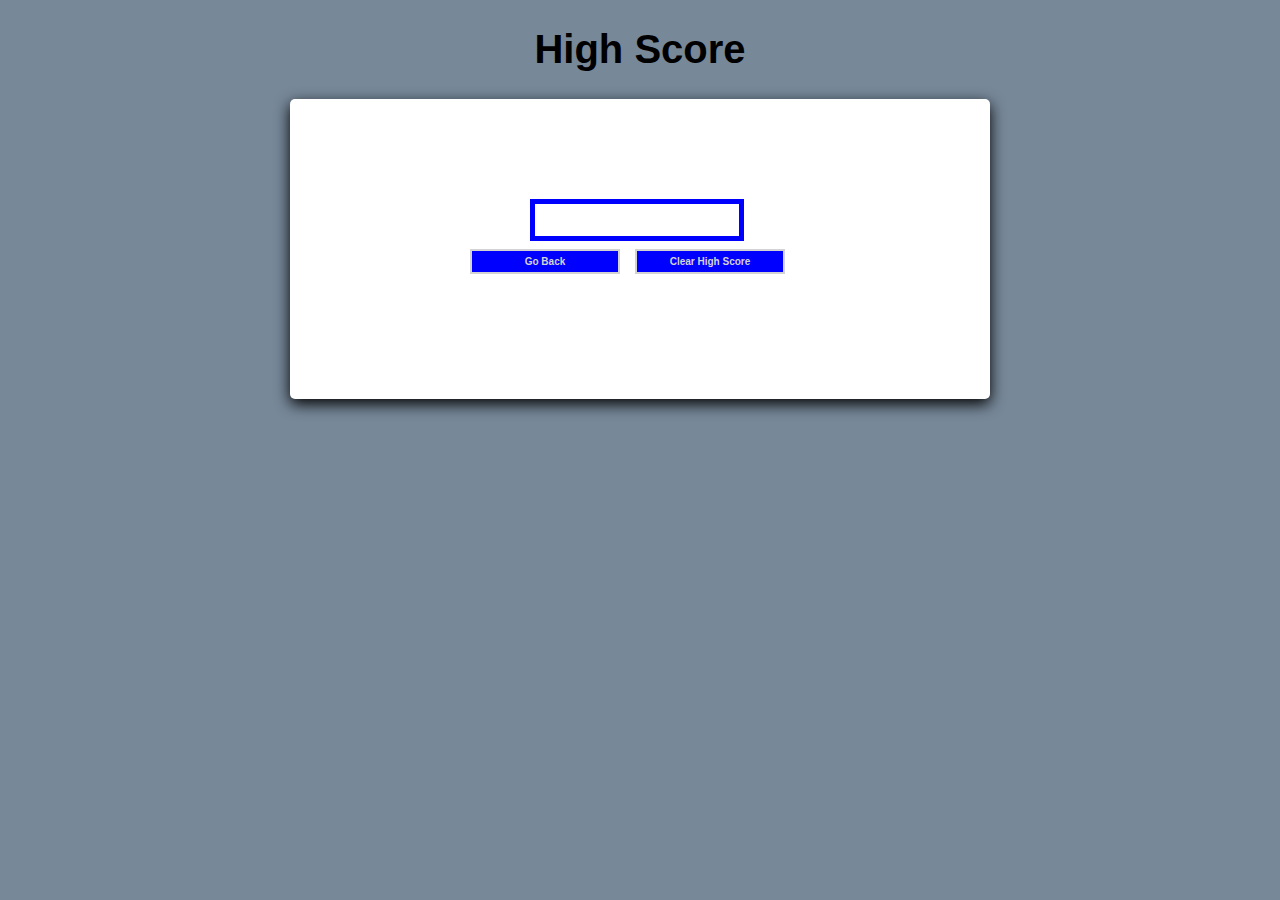
<file: highScore.html>
<!DOCTYPE html>
<html lang="en">
<head>
    <meta charset="UTF-8">
    <meta name="viewport" content="width=device-width, initial-scale=1.0">
    <meta http-equiv="X-UA-Compatible" content="ie=edge">
    <link rel="stylesheet" href="style.css">
    <title>High Score</title>
</head>
<body>
    <h1>High Score</h1>
    <div id="container">
        <div id="highScore">
              <input id="nameScore" type="text">
            <button id="goBack">Go Back</button>
            <button id="clearHighScore">Clear High Score</button>
        </div>
    </div>
    <script src="script.js"></script>
    
    
</body>
</html>
</file>
<file: style.css>
body{
    background-color: lightslategray;
    font-size: 20px;
    font-family:Arial, Helvetica, sans-serif;
    align-items: center;
}

#container{
    margin : 20px auto;
    background-color: white;
    height: 300px;
    width : 700px;
    border-radius: 5px;
    box-shadow: 0px 5px 15px 0px;
    position: relative;
    align-content: center;
    
}
#start{
    background-color: blue;
    font-size: 1.5em;
    font-weight: bolder;
    word-break: break-all;
    width:100px;
    height:150px;
    border : 2px solid lightgrey;
    text-align: center;
    cursor: pointer;
    position: absolute;
    left:200px;
    top:50px;
    color : lightgrey;
}
#start:hover{
    background-color: green;
    border: 3px solid lightgray;
    color : lightgray;
}


#qImg img{
    width : 200px;
    height : 200px;
    border-top-left-radius: 5px;
}

#question{
    background-color: white;
    width:600px;
    height : 125px;
    position: absolute;
    right:0;
    top:0;
    padding: 10px;
}
#question p{
    margin : 0;
    padding : 15px;
    font-size: 1.25em;
}

#choices{
    background-color: white;
    width : 600px;
    position: absolute;
    right : 0;
    top : 125px;
    padding : 10px
}
.choice{
    display: inline-block;
    width : 135px;
    text-align: center;
    border : 1px solid white;
    border-radius: 5px;
    cursor: pointer;
    padding : 5px;
}
.choice:hover{
    border : 2px solid grey;
    font-weight: bold;
}

#timer{
    position: absolute;
    height : 100px;
    width : 200px;
    bottom : 0px;
    text-align: center;
}
#counter{
    font-size: 3em;
}
#btimeGauge{
    width : 150px;
    height : 10px;
    border-radius: 10px;
    background-color: lightgray;
    margin-left : 25px;
}
#timeGauge{
    height : 10px;
    border-radius: 10px;
    background-color: mediumseagreen;
    margin-top : -10px;
    margin-left : 25px;
}
#progress{
    width : 500px;
    position: absolute;
    bottom : 0px;
    right : 0px;
    padding:5px;
    text-align: right;
}
.prog{
    width : 25px;
    height : 25px;
    border: 1px solid black;
    display: inline-block;
    border-radius: 50%;
    margin-left : 5px;
    margin-right : 5px;
}
#scoreContainer{
    margin : 20px auto;
    background-color: white;
    opacity: 0.8;
    height: 300px;
    width : 700px;
    border-radius: 5px;
    box-shadow: 0px 5px 15px 0px;
    position: relative;
    display: none;
}

#scoreContainer p{
    position: absolute;
    display: block;
    width : 59px;
    height :59px;
    top:130px;
    left:325px;
    font-size: 1.5em;
    font-weight: bold;
    text-align: center;
}

#goBack{
    background-color: blue;
    font-size: 10px;
    font-weight: bolder;
    word-break: break-all;
    width:150px;
    height:25px;
    border : 2px solid lightgrey;
    text-align: center;
    cursor: pointer;
    position: absolute;
    left:180px;
    top:150px;
    color : lightgrey;

}

#goBack:hover{
    background-color: green;
    border: 3px solid lightgray;
    color : lightgray;
}

#clearHighScore{
    background-color: blue;
    font-size: 10px;
    font-weight: bolder;
    word-break: break-all;
    width:150px;
    height:25px;
    border : 2px solid lightgrey;
    text-align: center;
    cursor: pointer;
    position: absolute;
    left:345px;
    top:150px;
    color : lightgrey;

}

#clearHighScore:hover{
    background-color: green;
    border: 3px solid lightgray;
    color : lightgray;
}

h1{
    position: relative;
    text-align: center;
}

#nameScore{
    position: absolute;
    border: solid 5px blue;
    left: 240px;
    top: 100px;
    width: 200px;
    height: 30px;
    text-align: center;
    font-size: 20px;
}

#leaderBoard{
    background-color: blue;
    font-size: 10px;
    font-weight: bolder;
    word-break: break-all;
    width:150px;
    height:25px;
    border : 2px solid lightgrey;
    text-align: center;
    cursor: pointer;
    position: absolute;
    left:700px;
    top:600px;
    color : lightgrey;

}
</file>
